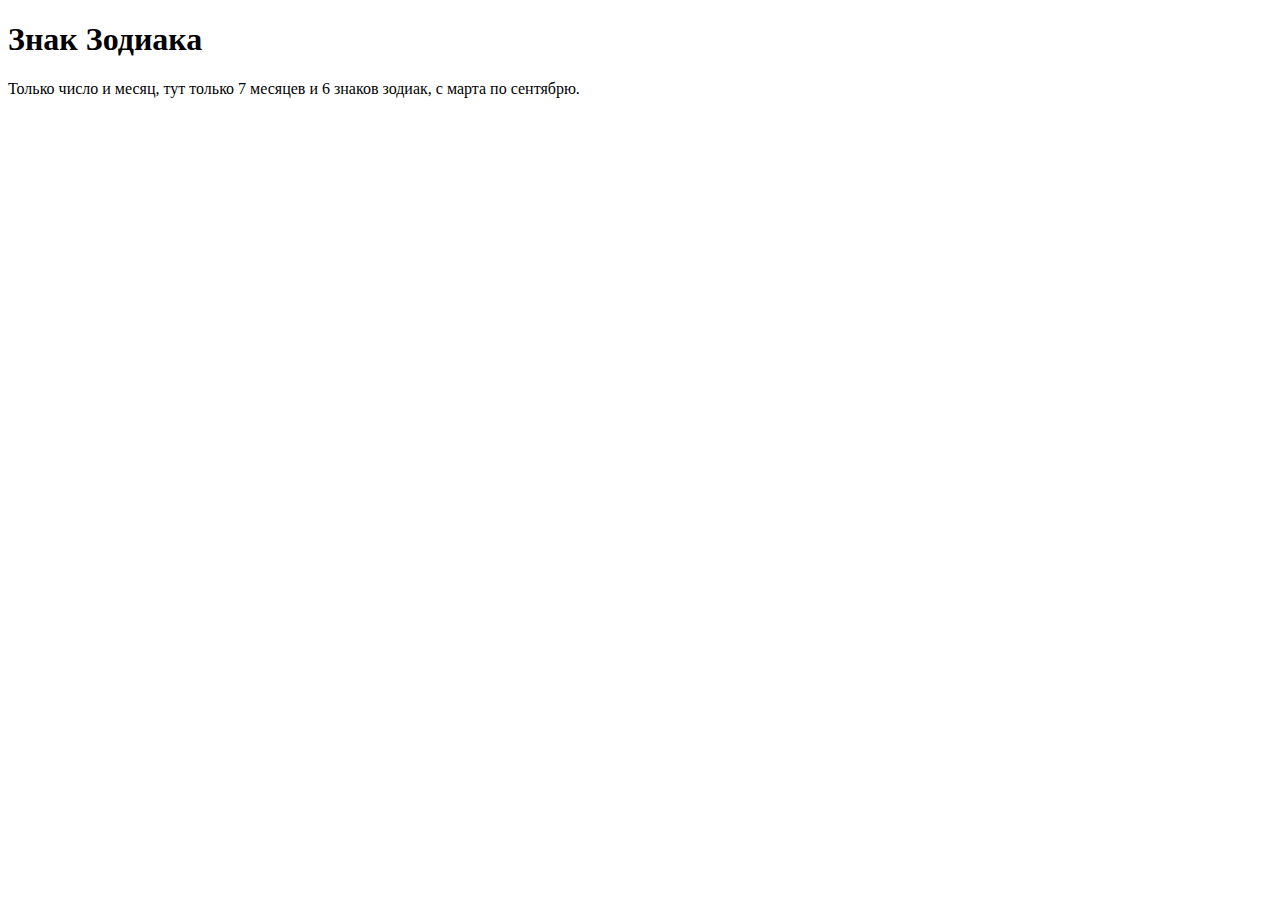
<file: 1/index.html>
<!DOCTYPE html>
<html lang="en">
<head>
   <meta charset="UTF-8">
   <meta name="viewport" content="width=device-width, initial-scale=1.0">
   <title>JavaScript</title>
</head>
<body>
   <h1>Знак Зодиака</h1>
   <p>Только число и месяц, тут только 7 месяцев и 6 знаков зодиак, с марта по сентябрю.</p>
</body>
<script src="app.js"></script>
</html>
</file>
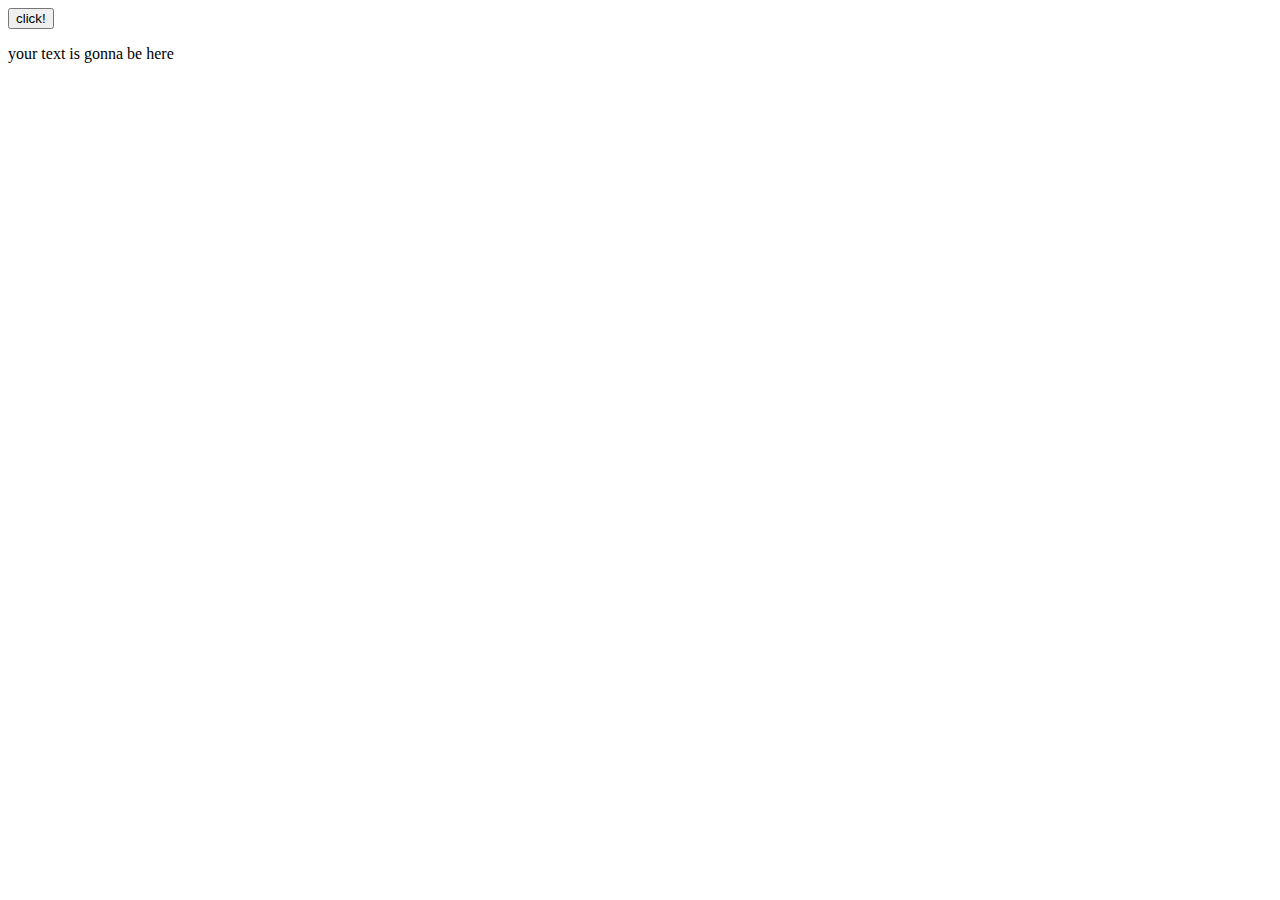
<file: dz 4 'click' task/index.html>
<!DOCTYPE html>
<html lang="en">
<head>
   <title>click task</title>
</head>
<body>
   <button class="btn">
      click!
   </button>
   <p class="text"> 
      your text is gonna be here 
   </p>
</body>
<script src="app.js"></script>
</html>
</file>
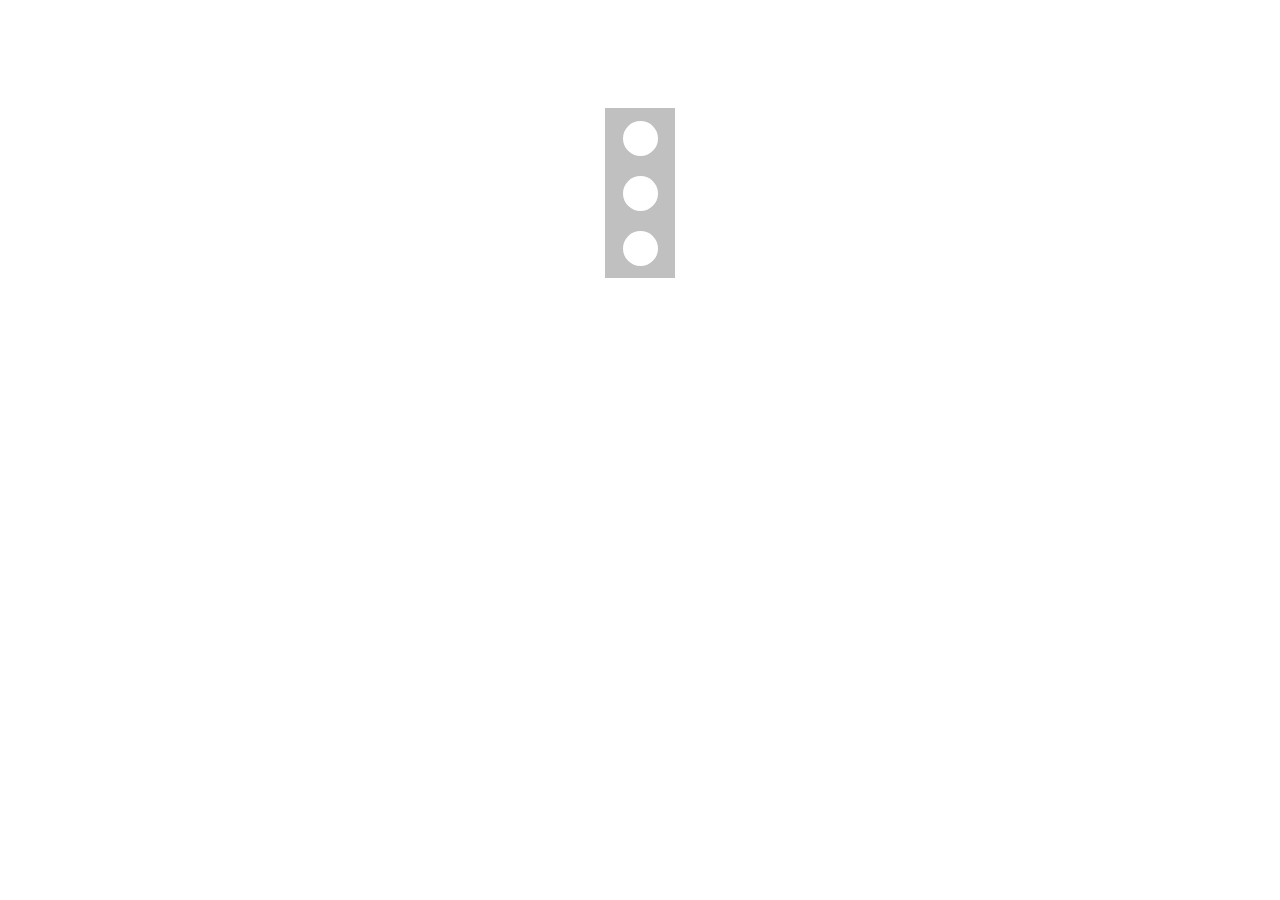
<file: dz 4 traffic light/index.html>
<!DOCTYPE html>
<html lang="en">
<head>
   <title>dz 4</title>
   <link rel="stylesheet" href="css/style.css">
</head>
<body>
   <div class="container">
      <div class="traffic-light">
         <div class="light"></div>
         <div class="light"></div>
         <div class="light"></div>
      </div>
   </div>
</body>
<script src="app.js"></script>
</html>
</file>
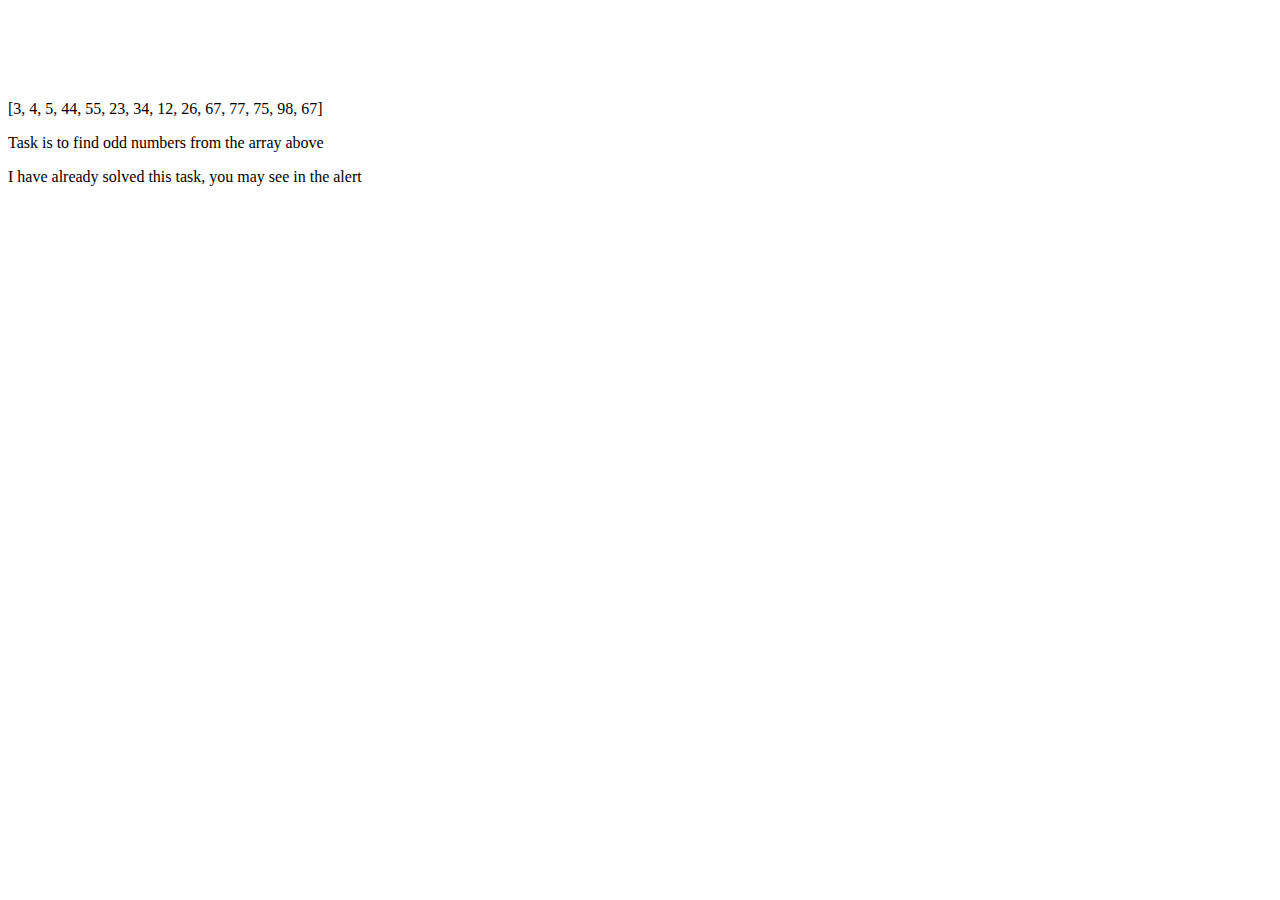
<file: dz 5 find odd numbers/index.html>
<!DOCTYPE html>
<html lang="en">
<head>
   <title>Find odd numbers</title>
</head>
<body>
   <p style="margin-top: 100px;">[3, 4, 5, 44, 55, 23, 34, 12, 26, 67, 77, 75, 98, 67]</p>
   <p>Task is to find odd numbers from the array above</p>
   <p>I have already solved this task, you may see in the alert</p>
</body>
<script src="app.js"></script>
</html>
</file>
<file: dz 4 traffic light/css/style.css>
.container {
  display: -webkit-box;
  display: -ms-flexbox;
  display: flex;
}
.container .traffic-light {
  margin: 100px auto 0;
  width: 70px;
  height: 170px;
  background-color: silver;
  display: -webkit-box;
  display: -ms-flexbox;
  display: flex;
  -webkit-box-orient: vertical;
  -webkit-box-direction: normal;
      -ms-flex-direction: column;
          flex-direction: column;
  -webkit-box-pack: center;
      -ms-flex-pack: center;
          justify-content: center;
  -webkit-box-align: center;
      -ms-flex-align: center;
          align-items: center;
  gap: 20px;
}
.container .traffic-light .light {
  background-color: white;
  border-radius: 50%;
  width: 35px;
  height: 35px;
}
.container .traffic-light .light {
  background-color: white;
  border-radius: 50%;
  width: 35px;
  height: 35px;
}
.container .traffic-light .light {
  background-color: white;
  border-radius: 50%;
  width: 35px;
  height: 35px;
}
</file>
